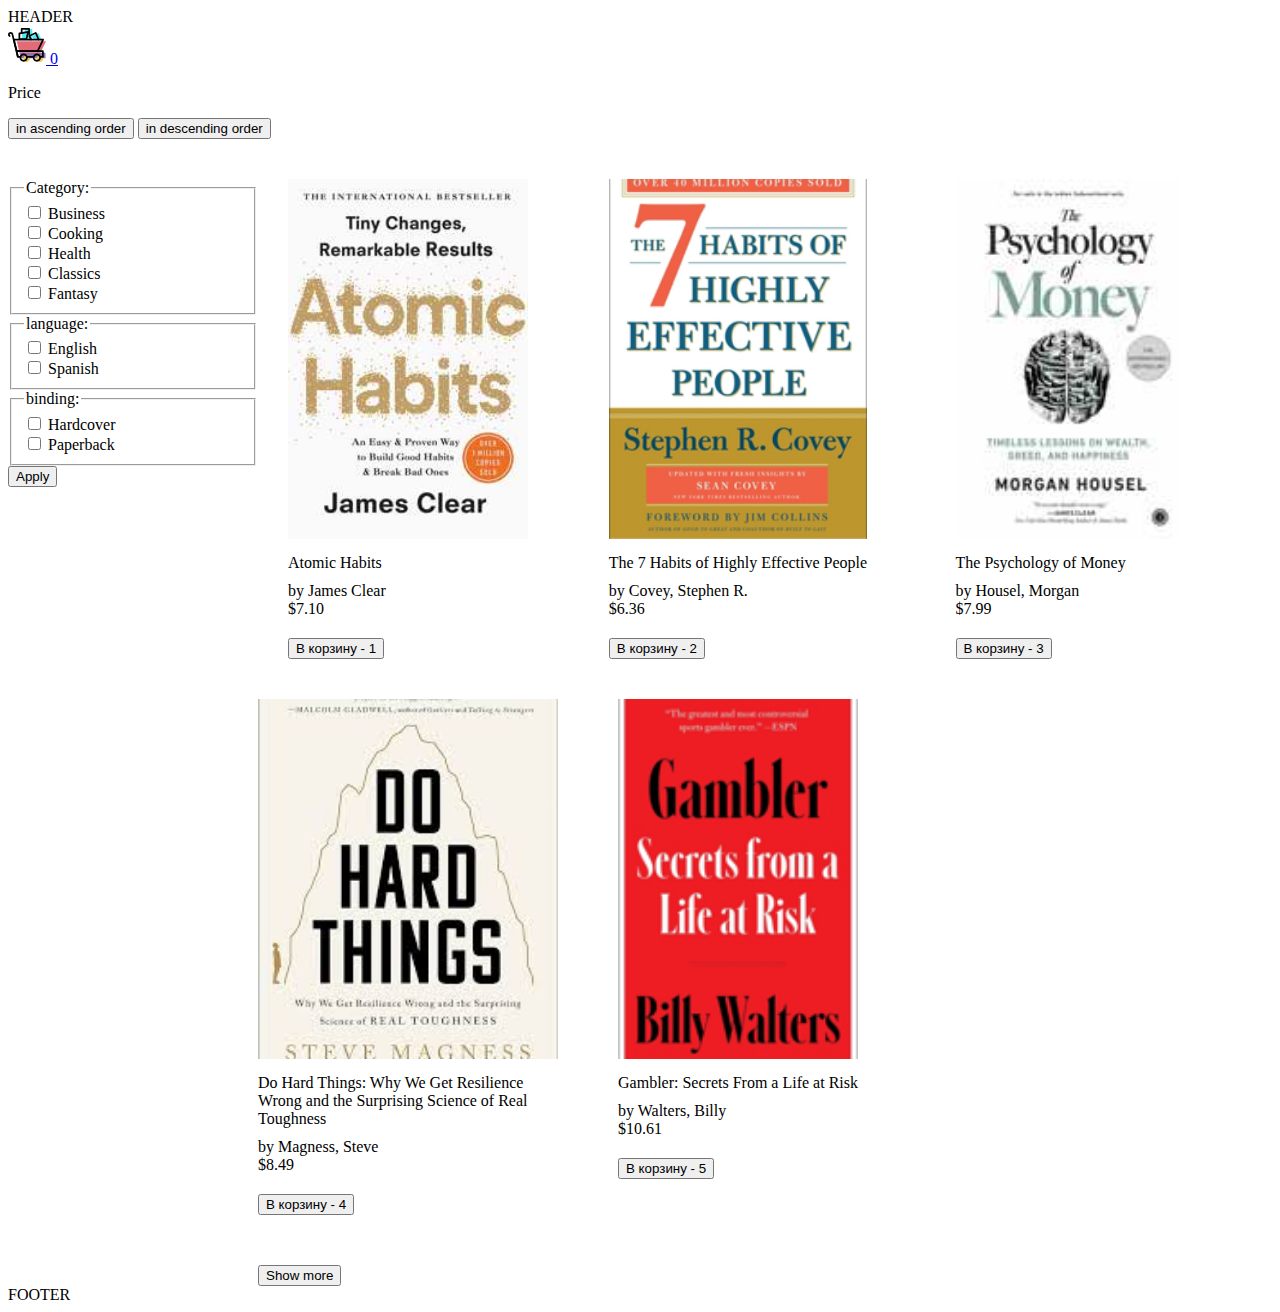
<file: index.html>
<!DOCTYPE html>
<html lang="en">
<head>
  <meta charset="UTF-8">
  <meta name="viewport" content="width=device-width, initial-scale=1.0">
  <title>Bookstore</title>
  <link rel="stylesheet" href="css/index.css">
</head>
<body>

<header class="header">HEADER</header>
<a href="basket.html" class="basket">
  <div class="basket__inner">
      <img src="img/basket-icon.svg" alt="basket icon" class="basket__icon">
      <span class="basket__count">0</span>
  </div>
</a>


<main class="main">
  <div class="sort">
    <div class="sort__price">
      <p>Price</p>
      <button class="sort__price-asc">in ascending order</button>
      <button class="sort__price-desc">in descending order</button>
    </div>


  </div>

  <div class="content">
    <aside>
      <fieldset class="fieldset" id="categoryGroup">
        <legend>Category:</legend>
        <div>
          <input type="checkbox" id="business" name="business" />
          <label for="business">Business</label>
        </div>
        <div>
          <input type="checkbox" id="cooking" name="cooking" />
          <label for="cooking">Cooking</label>
        </div>
        <div>
          <input type="checkbox" id="health" name="health" />
          <label for="health">Health</label>
        </div>
        <div>
          <input type="checkbox" id="classics" name="classics" />
          <label for="classics">Classics</label>
        </div>
        <div>
          <input type="checkbox" id="fantasy" name="fantasy" />
          <label for="Fantasy">Fantasy</label>
        </div>
      </fieldset>
  
      <fieldset class="fieldset" id="languageGroup">
        <legend>language:</legend>
        <div>
          <input type="checkbox" id="english" name="english" />
          <label for="english">English</label>
        </div>
        <div>
          <input type="checkbox" id="spanish" name="spanish" />
          <label for="spanish">Spanish</label>
        </div>
      </fieldset>
    
      <fieldset class="fieldset" id="bindingGroup">
        <legend>binding:</legend>
        <div>
          <input type="checkbox" id="hardcover" name="hardcover" />
          <label for="hardcover">Hardcover</label>
        </div>
        <div>
          <input type="checkbox" id="paperback" name="paperback" />
          <label for="paperback">Paperback</label>
        </div>
      </fieldset>
      <button class="apply">Apply</button>
    </aside>
    <div class="products">
      <div class="cards"></div> 
      <button class="show-cards">Show more</button>
    </div>

  </div>
</main>

<footer class="footer">FOOTER</footer>

<script type="module" src="js/index.js"></script>
</body>
</html>
</file>
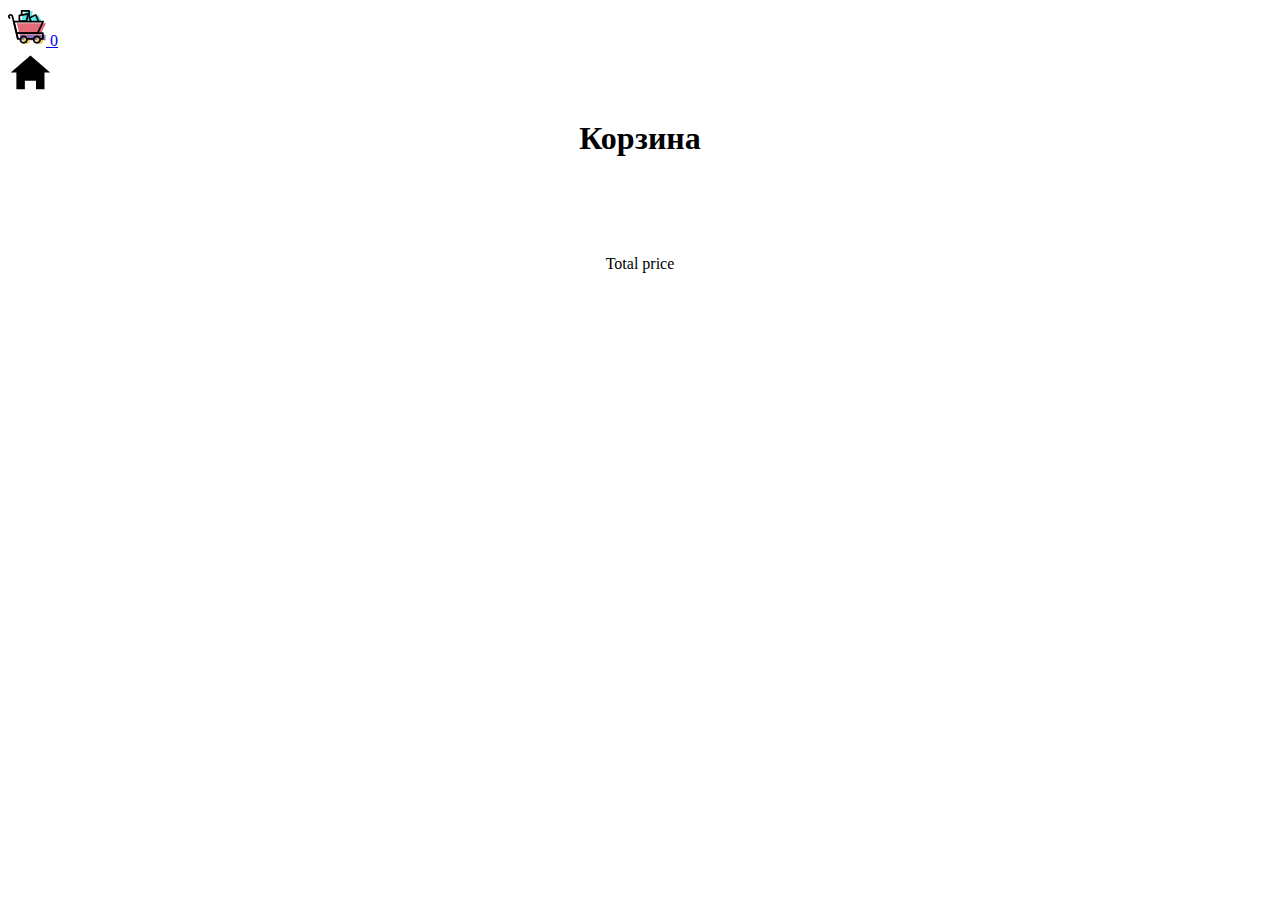
<file: basket.html>
<!DOCTYPE html>
<html lang="en">
<head>
  <meta charset="UTF-8">
  <meta name="viewport" content="width=device-width, initial-scale=1.0">
  <link rel="stylesheet" href="css/basket.css">
  <title>Document</title>
</head>
<body>

  <div>
    <a href="#" class="basket">
      <div class="basket__inner">
        <img src="img/basket-icon.svg" alt="basket icon" class="basket__icon">
          <span class="basket__count">0</span>
      </div>
  </a>
  <a class="home" href="index.html">
      <svg width="45" height="45" viewBox="0 0 16 16" xmlns="http://www.w3.org/2000/svg">
          <path fill-rule="evenodd" clip-rule="evenodd" d="M7.98 1.984l7 6h-2.003v6H9.96V10.97H5.997v3.016H2.982v-6H.979l7-6z" fill="#000"></path>
      </svg>
  </a>
  </div>

  <div class="wrapper">
    <h1>Корзина</h1>
    <div class="cart"></div>
    
    <!-- <button class="btn-send">Send</button> -->
    <div class="price">
      <p>Total price</p>
      <p class="price__count"></p>
    </div>

</div>

  <script type="module" src="js/basket.js"></script>
</body>
</html>
</file>
<file: css/index.css>
.sort {
  margin-bottom: 40px;
}

.basket__icon{
  width: 38px;
}

.content {
  display: grid;
  grid-template-columns: 250px 1fr;
}

.card__add.active {
  border: 1px solid #ff6633;
  background-color: #ff6633;
  color: #fff;
}

.cards {
  display: grid;
  grid-template-columns: repeat(auto-fill, 300px);
  justify-items: center; 
  column-gap: 30px;
  row-gap: 40px;
  width: 100%;
  margin-bottom: 50px;
}

.card__top {
  margin-bottom: 15px;
  height: 360px;
}

.card__inform {
  margin-bottom: 20px;
}

.card__title {
  margin-bottom: 10px;
}

.card__image {
  width: 100%;
  height: 100%;
  object-fit: cover;
  
}
</file>
<file: css/basket.css>
/* .remove-btn {
  height: 30px;
  cursor: pointer;
} */

.wrapper{
  display: flex;
  flex-direction: column;
  align-items: center;
  row-gap: 10px;
}

.cart{
  display: flex;
  flex-direction: column;
  align-items: center;
  row-gap: 20px;
  margin: 20px 0;
}

.cart__product {
  border: 1px solid grey;
  border-radius: 10px;
  padding: 20px;
  /* display: flex; */
  max-width: 800px;
  width: 100%;
  /* position: relative; */
}

.cart__inner {
  display: flex;
}

.basket__icon{
  width: 38px;
}


/* .cart__del-card{
  position: absolute;
  top: -10px;
  right: -10px;
  width: 25px;
  height: 25px;
  display: flex;
  justify-content: center;
  align-items: center;
  font-size: 20px;
  color: red;
  font-weight: bold;
  cursor: pointer;
} */

.cart__img img {
  width: 70px;
}

.cart__title{
  font-size: 20px;
  display: flex;
  align-items: center;
}

.cart__block-btns{
  display: flex;
  justify-content: center;
  align-items: center;
  padding: 0 10px;
  flex-grow: 1;
  column-gap: 10px;
}

.cart__plus, .cart__count, .cart__minus {
  width: 50px;
  display: flex;
  justify-content: center;
  align-items: center;
  padding: 10px;
  border: 1px solid grey;
  font-size: 20px;
}

.cart__plus, .cart__minus {
  cursor: pointer;
}

.cart__price{
  display: flex;
  justify-content: center;
  align-items: center;
  padding: 10px;
}

.btn-send {
  
  display: block;
  width: 100%;
  font-weight: 400;
  font-size: 17px;
  color: #70c05b;
  padding: 10px;
  text-align: center;
  border: 1px solid #70c05b;
  border-radius: 4px;
  cursor: pointer; 
  transition: 0.2s;
  margin: 0 auto;
  width: 200px;
}

.btn-send:hover {
  border: 1px solid #ff6633;
  background-color: #ff6633;
  color: #fff;
}
</file>
